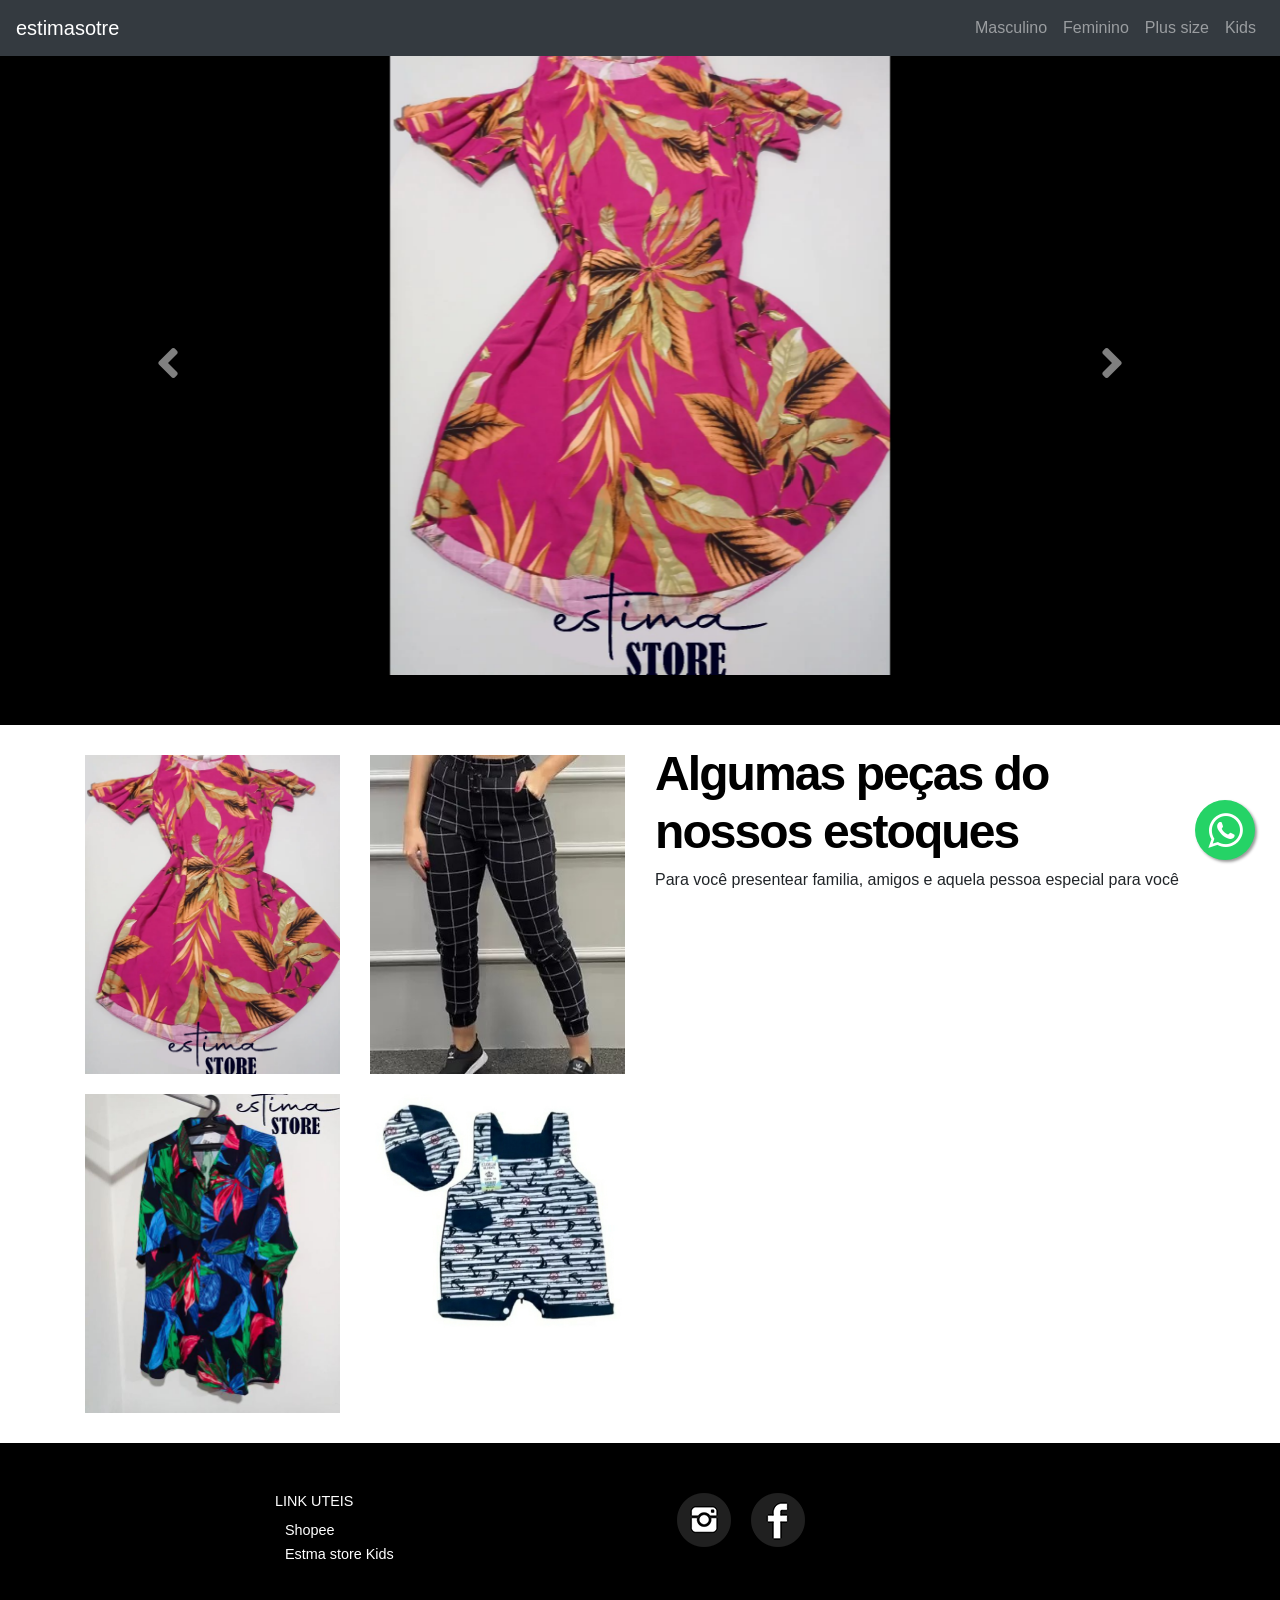
<file: index.html>
<!DOCTYPE html>
<html lang="pt-br">
<head>
    <meta charset="UTF-8">
    <meta http-equiv="X-UA-Compatible" content="IE=edge">
    <meta name="viewport" content="width=device-width, initial-scale=1.0">

     <!-- Bootstrap CSS -->
     <link rel="stylesheet" href="https://stackpath.bootstrapcdn.com/bootstrap/4.1.3/css/bootstrap.min.css" integrity="sha384-MCw98/SFnGE8fJT3GXwEOngsV7Zt27NXFoaoApmYm81iuXoPkFOJwJ8ERdknLPMO" crossorigin="anonymous">

     <!-- Font Awesome -->
     <link rel="stylesheet" href="https://use.fontawesome.com/releases/v5.3.1/css/all.css" integrity="sha384-mzrmE5qonljUremFsqc01SB46JvROS7bZs3IO2EmfFsd15uHvIt+Y8vEf7N7fWAU" crossorigin="anonymous">
 
    <link
    rel="stylesheet"
    href="https://maxcdn.bootstrapcdn.com/font-awesome/4.5.0/css/font-awesome.min.css">

     <!-- Estilo customizado -->
    <link rel="stylesheet" type="text/css" href="css/index.css">
    <title>Estima STore</title>
    <link rol="icon" href="imagens/pam1.ico"></link>
    
</head>
<body> 
  <a
     href="https://api.whatsapp.com/message/NJIAZ233KVL5A1?autoload=1&app_absent=0"
     class="botao-whatsapp"
     target="_blank">
    <i class="fa fa-whatsapp icone-whatsapp"></i></a>
  <header><!-- inicio Cabecalho -->
    <nav class="navbar navbar-expand-md navbar-dark bg-dark fixed-top">

      <!-- Logo -->
      <a href="index.html" class="navbar-brand">estimasotre</a>

      <!-- Menu Hamburguer -->
      <button class="navbar-toggler" data-toggle="collapse" 
      data-target="#nav-principal">
          <i class="fas fa-bars text-white"></i>
      </button>

      <!-- navegacao -->
      <div class="collapse navbar-collapse" id="nav-principal">
          <ul class="navbar-nav ml-auto">
              <li class="nav-item">
                  <a href="moda-masculina.html" class="nav-link">Masculino</a>
              </li>
              <li class="nav-item">
                  <a href="" class="nav-link">Feminino</a>
              </li>
              <li class="nav-item">
                  <a href="" class="nav-link">Plus size</a>
              </li>
              <li class="nav-item">
                <a href="" class="nav-link">Kids</a>
            </li>
          </ul>
      </div>
  </nav>

      <section id="home" class="d-flex" ><!--inico da capa-->
        <div class="container align-self-center"><!--container-->
          <div class="row"><!--row-->
            <div class="col-md-12 capa">
  
                <div id="carousel-spotify" class="carousel slide" data-ride="carousel">
                  <div class="carousel-inner">
  
                    <div class="carousel-item active">
                      <img src="imagens/gordo1.jpg" width="500px">
                     
                    </div>
                    <div class="carousel-item ">
                     <img src="imagens/2.png" width="500px">
                       
                    </div>
                    
                    <div class="carousel-item">
                      <img src="imagens/3.jpg" width="500px">
                    </div>
                    <div class="carousel-item">
                      <img src="imagens/4.jpeg" width="600px">

                    </div>

                  </div>
                  <!-- Controles -->
              <a href="#carousel-spotify" class="carousel-control-prev" data-slide="prev">
                <i class="fas fa-angle-left fa-3x"></i>
              </a>

              <a href="#carousel-spotify" class="carousel-control-next" data-slide="next">
                <i class="fas fa-angle-right fa-3x"></i>
              </a>

                </div>
                </div><!--fim inner-->
                
          </div>
          </div><!--row-->
        </div><!--container-->
  
      </section><!--fim da capa-->

    </section><!--fim da capa-->
    <section id="servicos" class="caixa"><!--meio do site-->
      <div class="container">
        <div class="row">
          <div class="col-md-6">
           <div class="row albuns">
            <div class="col-md-6">
              <img src="imagens/gordo1.jpg" class="img-fluid d-none d-md-block">
            </div>
            <div class="col-md-6">
              <img src="imagens/2.png" class="img-fluid d-none d-md-block">
            </div>
           </div>
           <div class="row albuns">
            <div class="col-md-6">
              <img src="imagens/3.jpg" class="img-fluid d-none d-md-block">
            </div>
            <div class="col-md-6">
              <img src="imagens/4.jpeg" class="img-fluid d-none d-md-block">
            </div>
           </div>
          </div>
          <div class="col-md-6">
          <h2>Algumas peças do nossos estoques  </h2>
          <p>Para você presentear familia, amigos e aquela pessoa especial para você</p>
            
          </div>
        </div>
      </div>
    </section><!--fim do meio do site-->

    <footer>
      <div class="container">
        <div class="row">
          <div class="col-md-2">
            <img src="imagens/pam1.svg" width="160">
          </div>
         
          <div class="col-md-2">
            <h4>Link uteis</h4>
            <ul class="navbar-nav">
              <li><a href="https://shopee.com.br/shop/740246016/">Shopee</a></li>
              <li><a href="https://www.instagram.com/estimastorekids/">Estma store Kids </a></li>
            </ul>
          </div>
          <div class="col-md-4">
          <ul>
            <li>
              <a href="https://www.facebook.com/estimasotre/">
                <img src="imagens/facebook.png">
                
              </a>
            </li>
           
            <li>
              <a href="https://www.instagram.com/estimastoremodas/">
                <img src="imagens/instagram.png">
                
              
              </a>
            </li>
          </ul> 
          </div>

        </div>
      </div>
    </footer>

     <!-- JavaScript (Opcional) -->
    <!-- jQuery primeiro, depois Popper.js, depois Bootstrap JS -->
    <script src="https://code.jquery.com/jquery-3.3.1.slim.min.js" integrity="sha384-q8i/X+965DzO0rT7abK41JStQIAqVgRVzpbzo5smXKp4YfRvH+8abtTE1Pi6jizo" crossorigin="anonymous"></script>
    <script src="https://cdnjs.cloudflare.com/ajax/libs/popper.js/1.14.3/umd/popper.min.js" integrity="sha384-ZMP7rVo3mIykV+2+9J3UJ46jBk0WLaUAdn689aCwoqbBJiSnjAK/l8WvCWPIPm49" crossorigin="anonymous"></script>
    <script src="https://stackpath.bootstrapcdn.com/bootstrap/4.1.3/js/bootstrap.min.js" integrity="sha384-ChfqqxuZUCnJSK3+MXmPNIyE6ZbWh2IMqE241rYiqJxyMiZ6OW/JmZQ5stwEULTy" crossorigin="anonymous"></script>
  
</body>
</html>
</file>
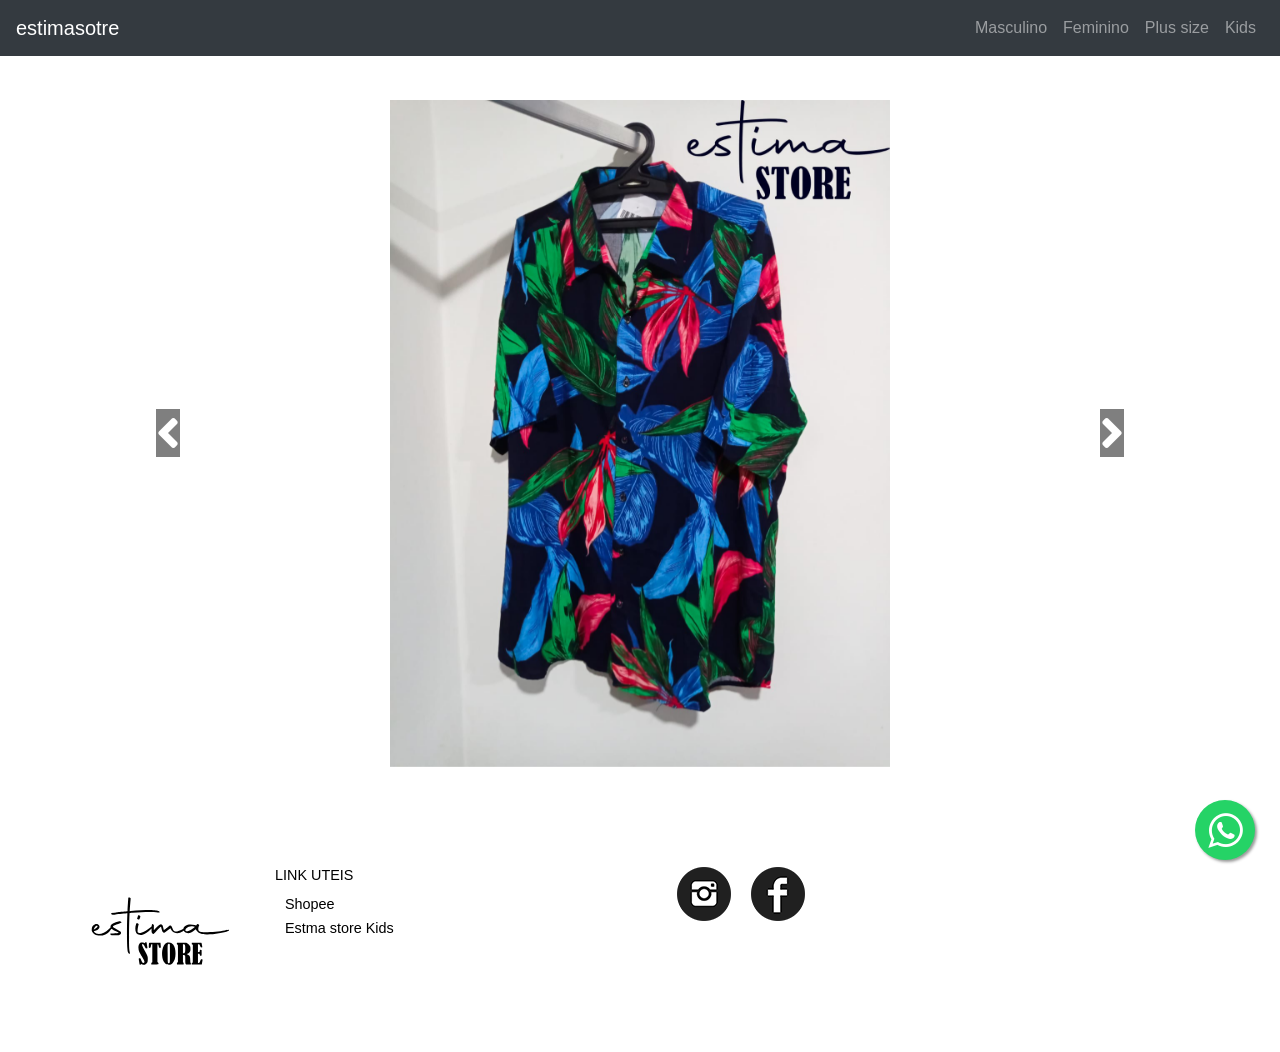
<file: moda-masculina.html>
<!DOCTYPE html>
<html lang="pt-br">
<head>
    <meta charset="UTF-8">
    <meta http-equiv="X-UA-Compatible" content="IE=edge">
    <meta name="viewport" content="width=device-width, initial-scale=1.0">

     <!-- Bootstrap CSS -->
     <link rel="stylesheet" href="https://stackpath.bootstrapcdn.com/bootstrap/4.1.3/css/bootstrap.min.css" integrity="sha384-MCw98/SFnGE8fJT3GXwEOngsV7Zt27NXFoaoApmYm81iuXoPkFOJwJ8ERdknLPMO" crossorigin="anonymous">

     <!-- Font Awesome -->
     <link rel="stylesheet" href="https://use.fontawesome.com/releases/v5.3.1/css/all.css" integrity="sha384-mzrmE5qonljUremFsqc01SB46JvROS7bZs3IO2EmfFsd15uHvIt+Y8vEf7N7fWAU" crossorigin="anonymous">
 
    <link
    rel="stylesheet"
    href="https://maxcdn.bootstrapcdn.com/font-awesome/4.5.0/css/font-awesome.min.css">

     <!-- Estilo customizado -->
    <link rel="stylesheet" type="text/css" href="css/index2.css">
    <title>Estima STore</title>
    <link rol="icon" href="imagens/pam1.ico"></link>
    
</head>
<body> 
  <a
     href="https://api.whatsapp.com/message/NJIAZ233KVL5A1?autoload=1&app_absent=0"
     class="botao-whatsapp"
     target="_blank">
    <i class="fa fa-whatsapp icone-whatsapp"></i></a>
  <header><!-- inicio Cabecalho -->
    <nav class="navbar navbar-expand-md navbar-dark bg-dark fixed-top">

      <!-- Logo -->
      <a href="index.html" class="navbar-brand">estimasotre</a>

      <!-- Menu Hamburguer -->
      <button class="navbar-toggler" data-toggle="collapse" 
      data-target="#nav-principal">
          <i class="fas fa-bars text-white"></i>
      </button>

      <!-- navegacao -->
      <div class="collapse navbar-collapse" id="nav-principal">
          <ul class="navbar-nav ml-auto">
              <li class="nav-item">
                  <a href="moda-masculina.html" class="nav-link">Masculino</a>
              </li>
              <li class="nav-item">
                  <a href="" class="nav-link">Feminino</a>
              </li>
              <li class="nav-item">
                  <a href="" class="nav-link">Plus size</a>
              </li>
              <li class="nav-item">
                <a href="" class="nav-link">Kids</a>
            </li>
          </ul>
      </div>
  </nav>

      <section id="home" class="d-flex" ><!--inico da capa-->
        <div class="container align-self-center"><!--container-->
          <div class="row"><!--row-->
            <div class="col-md-12 capa">
  
                <div id="carousel-spotify" class="carousel slide" data-ride="carousel">
                  <div class="carousel-inner">
  
                    <div class="carousel-item active">
                      <img src="imagens/masculino/1.jpeg" width="500px">
                     
                    </div>
                    <div class="carousel-item ">
                     <img src="imagens/masculino/2.jpeg" width="500px">
                    </div>
                    
                    <div class="carousel-item">
                      <img src="imagens/masculino/3.jpeg" width="500px">
                    </div>

                    <div class="carousel-item">
                      <img src="imagens/masculino/4.jpeg" width="600px">
                    </div>

                    <div class="carousel-item ">
                      <img src="imagens/masculino/5.jpeg" width="500px">
                    </div>
                     
                     <div class="carousel-item">
                       <img src="imagens/masculino/6.jpeg" width="500px">
                     </div>

                     <div class="carousel-item">
                       <img src="imagens/masculino/7.jpeg" width="600px">
                      </div>

                     <div class="carousel-item ">
                      <img src="imagens/masculino/8.jpeg" width="500px">
                     </div>
                     
                     <div class="carousel-item">
                       <img src="imagens/masculino/9.jpeg" width="500px">
                     </div>

                     <div class="carousel-item">
                       <img src="imagens/masculino/10.jpeg" width="600px">
                     </div>

                      <div class="carousel-item">
                     <img src="imagens/masculino/11.jpeg" width="500px">
                    </div>

                    <div class="carousel-item">
                      <img src="imagens/masculino/12.jpeg" width="600px">
                    </div>

                    <div class="carousel-item ">
                     <img src="imagens/masculino/13.jpeg" width="500px">
                    </div>
                    
                    <div class="carousel-item">
                      <img src="imagens/masculino/14.jpeg" width="500px">
                    </div>
                  
                      
                    <div class="carousel-item">
                      <img src="imagens/masculino/15.jpeg" width="500px">
                    </div>
                  
                      
                  </div>
                  <!-- Controles -->
              <a href="#carousel-spotify" class="carousel-control-prev" data-slide="prev">
                <i class="fas fa-angle-left fa-3x"style="background-color:black;"></i>
              </a>

              <a href="#carousel-spotify" class="carousel-control-next" data-slide="next">
                <i class="fas fa-angle-right fa-3x" style="background-color:black ;"></i>
              </a>

                </div>
                </div><!--fim inner-->
                
          </div>
          </div><!--row-->
        </div><!--container-->
  
      

    </section><!--fim da capa-->
  

    <footer>
      <div class="container">
        <div class="row">
          <div class="col-md-2">
            <img src="imagens/pam1.svg" width="160">
          </div>
         
          <div class="col-md-2">
            <h4>Link uteis</h4>
            <ul class="navbar-nav">
              <li><a href="https://shopee.com.br/shop/740246016/">Shopee</a></li>
              <li><a href="https://www.instagram.com/estimastorekids/">Estma store Kids </a></li>
            </ul>
          </div>
          <div class="col-md-4">
          <ul>
            <li>
              <a href="https://www.facebook.com/estimasotre/">
                <img src="imagens/facebook.png">
                
              </a>
            </li>
           
            <li>
              <a href="https://www.instagram.com/estimastoremodas/">
                <img src="imagens/instagram.png">
                
              
              </a>
            </li>
          </ul> 
          </div>

        </div>
      </div>
    </footer>

     <!-- JavaScript (Opcional) -->
    <!-- jQuery primeiro, depois Popper.js, depois Bootstrap JS -->
    <script src="https://code.jquery.com/jquery-3.3.1.slim.min.js" integrity="sha384-q8i/X+965DzO0rT7abK41JStQIAqVgRVzpbzo5smXKp4YfRvH+8abtTE1Pi6jizo" crossorigin="anonymous"></script>
    <script src="https://cdnjs.cloudflare.com/ajax/libs/popper.js/1.14.3/umd/popper.min.js" integrity="sha384-ZMP7rVo3mIykV+2+9J3UJ46jBk0WLaUAdn689aCwoqbBJiSnjAK/l8WvCWPIPm49" crossorigin="anonymous"></script>
    <script src="https://stackpath.bootstrapcdn.com/bootstrap/4.1.3/js/bootstrap.min.js" integrity="sha384-ChfqqxuZUCnJSK3+MXmPNIyE6ZbWh2IMqE241rYiqJxyMiZ6OW/JmZQ5stwEULTy" crossorigin="anonymous"></script>
  
</body>
</html>
</file>
<file: css/index.css>
/*barra de navegação*/

*{
    margin: 0;
    padding: 0;
}

html, body, #home{
    height: 100%;
    margin-top: 25px;
    
}



.navbar-light .navbar-nav .nav-link{
 color:white;  
 font-size: 22px; 
}


.navbar-light .navbar-nav .nav-link:hover{
    color:#9bf0e1;   
   }

   .navbar-light .navbar-toggler{
       color: rgb(0, 0, 0);
       border-color: rgb(0, 0, 0);
   }
 section, #home{
     background-color: black;
 }

 /* capa*/

 

 .capa{
    text-align: center;
    padding-bottom: 50px;
}


.carousel-contro-next, .carousel-contro-prev{
 width: 5%;
 
}

/*Estrutura de conteudos */
.caixa{
    padding-top: 20px;
    padding-bottom: 20px;
}
#servicos{
    background: white;
}

#recursos{
    color: white;
}

#servicos h2, h3{
    color: black;
}

#recursos  h2{
    color: white;
}

#recursos h3{
    color: #9bf0e1;
}

.albuns{
    padding: 10px 0 ;
}



/*footer*/

footer{
    background: black;
    padding: 50px 0 25px 0;
    position: relative;
}

footer h4{
    color: white;
    font-size: 0.9em;
    text-transform: uppercase;
}

footer .navbar-nav a{
    color: white;
    font-size: 0.9em;
}
footer .navbar-nav a:hover{
    color: #9bf0e1;
    text-decoration: none;
}

footer ul{
    list-style: none;
}
footer ul li{
    float: right;
    margin: 0 10px;
}
   /*tipografia*/

   h1
{
    font-weight: 900;
    letter-spacing: -0.05em;
    margin-bottom: 50px;
    color: white;
   }

   h2{
       font-size: 3em;
       font-weight: 700;
       letter-spacing: -0.04em;
   }

   h3{
    font-size: 2em;
    font-weight: 700;
    letter-spacing: -0.04em;
}









/* Extra small devices (portrait phones, less than 576px)*/
@media (max-width: 575.98px)
 {
    .btn-custom{
        margin: 10px 15px ;
        font-size: 0.5em;
    }
  }

/* Small devices (landscape phones, 576px and up) */
@media (min-width: 576px) and (max-width: 767.98px) 
{ 
h1{
    font-size: 3em;
}
.btn-custom{
    margin: 10px 15px ;
    font-size: 2em;
}
 }

/*Medium devices (tablets, 768px and up)*/
@media (min-width: 768px) and (max-width: 991.98px) 
{ 
    h1{
        font-size: 4em;
    }
    .btn-custom{
        margin: 5px 5px ;
        font-size: 1.4em;
    }
 }

/* Large devices (desktops, 992px and up)*/
@media (min-width: 992px) and (max-width: 1199.98px) 
{
    h1{
        font-size: 5em;
    }
}

/* Extra large devices (large desktops, 1200px and up)*/
@media (min-width: 1200px) 
{
    h1{
        font-size: 6em;
    }
 }
 /*botao flutuante do whatsapp*/

 .botao-whatsapp{
     width: 60px;
     height: 60px;
     position: fixed;
     right: 25px;
     bottom: 40px;
     background-color: #25d366;
     color: #fff;
     border-radius: 50px;
     text-align: center;
     font-size: 40px;
     box-shadow: 2px 2px 3px #999;
     z-index:100;
 }

 .icone-whatsapp{
     margin-top: 11px;
 }
</file>
<file: css/index2.css>
/*barra de navegação*/

*{
    margin: 0;
    padding: 0;
}

html, body, #home{
    height: 100%;
    margin-top:50px;

    
}



.navbar-light .navbar-nav .nav-link{
 color:black;  
 font-size: 22px; 
}


.navbar-dark .navbar-nav .nav-link:hover{
    color:white;   
   }

   .navbar-light .navbar-toggler{
       color:black;
       border-color:black;
   }
 section, #home{
     background-color: white;
 }

 /* capa*/

 

 .capa{
    text-align: center;
    padding-bottom: 50px;
 }

.carousel-contro-next, .carousel-contro-prev{
 width: 5%;
 background-color: #25d366;
 
}



/*footer*/

footer{
    background:white;
    padding: 50px 0 25px 0;
    position: relative;
}

footer h4{
    color: black;
    font-size: 0.9em;
    text-transform: uppercase;
}

footer .navbar-nav a{
    color: black;
    font-size: 0.9em;
}
footer .navbar-nav a:hover{
    color: #9bf0e1;
    text-decoration: none;
}

footer ul{
    list-style: none;
}
footer ul li{
    float: right;
    margin: 0 10px;
}
   /*tipografia*/

   h1
{
    font-weight: 900;
    letter-spacing: -0.05em;
    margin-bottom: 50px;
    color: white;
   }

   h2{
       font-size: 3em;
       font-weight: 700;
       letter-spacing: -0.04em;
   }

   h3{
    font-size: 2em;
    font-weight: 700;
    letter-spacing: -0.04em;
}









/* Extra small devices (portrait phones, less than 576px)*/
@media (max-width: 575.98px)
 {
    .btn-custom{
        margin: 10px 15px ;
        font-size: 0.5em;
    }
  }

/* Small devices (landscape phones, 576px and up) */
@media (min-width: 576px) and (max-width: 767.98px) 
{ 
h1{
    font-size: 3em;
}
.btn-custom{
    margin: 10px 15px ;
    font-size: 2em;
}
 }

/*Medium devices (tablets, 768px and up)*/
@media (min-width: 768px) and (max-width: 991.98px) 
{ 
    h1{
        font-size: 4em;
    }
    .btn-custom{
        margin: 5px 5px ;
        font-size: 1.4em;
    }
 }

/* Large devices (desktops, 992px and up)*/
@media (min-width: 992px) and (max-width: 1199.98px) 
{
    h1{
        font-size: 5em;
    }
}

/* Extra large devices (large desktops, 1200px and up)*/
@media (min-width: 1200px) 
{
    h1{
        font-size: 6em;
    }
 }
 /*botao flutuante do whatsapp*/

 .botao-whatsapp{
     width: 60px;
     height: 60px;
     position: fixed;
     right: 25px;
     bottom: 40px;
     background-color: #25d366;
     color: #fff;
     border-radius: 50px;
     text-align: center;
     font-size: 40px;
     box-shadow: 2px 2px 3px #999;
     z-index:100;
 }

 .icone-whatsapp{
     margin-top: 11px;
 }
</file>
